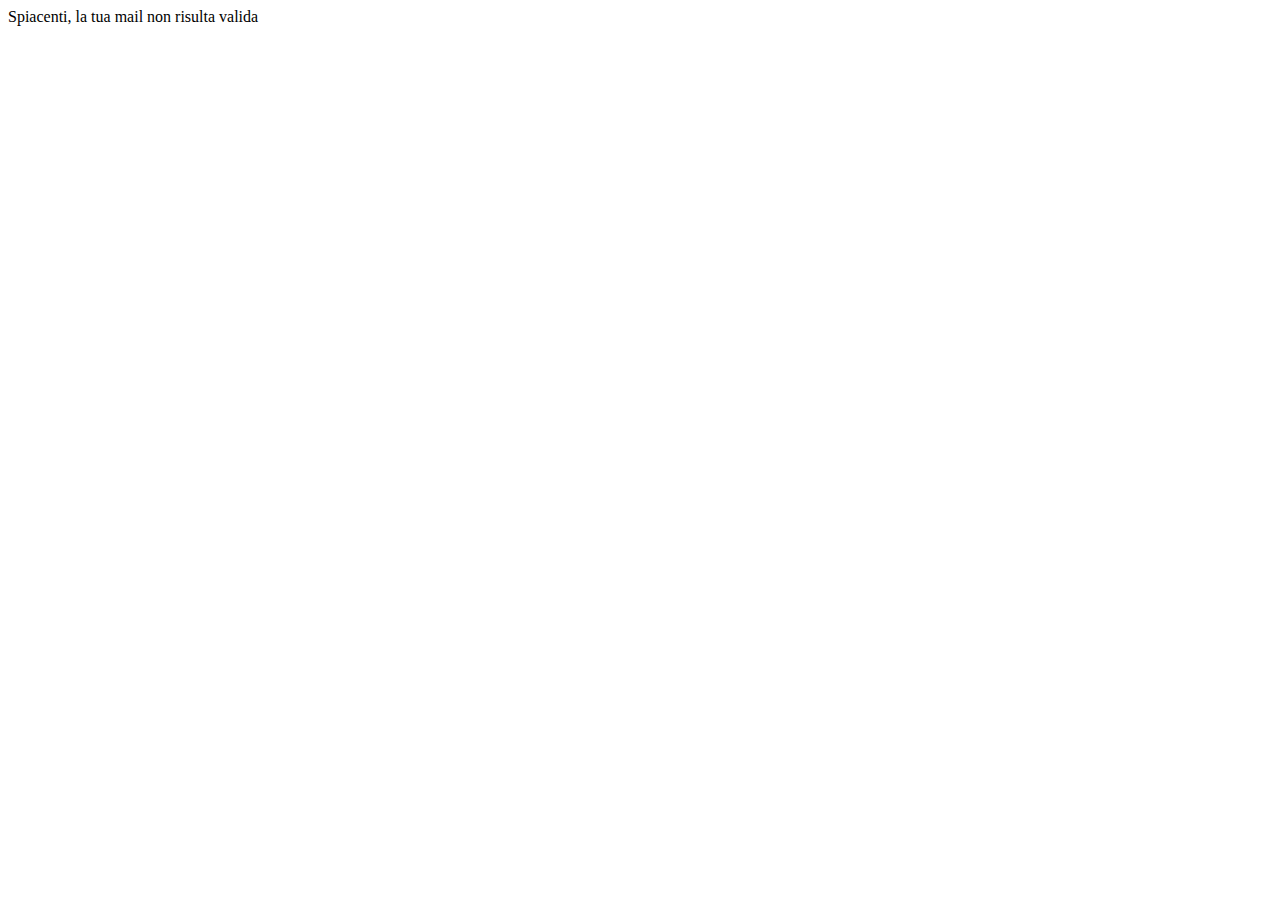
<file: index.html>
<!DOCTYPE html>
<html lang="en">
<head>
    <meta charset="UTF-8">
    <meta http-equiv="X-UA-Compatible" content="IE=edge">
    <meta name="viewport" content="width=device-width, initial-scale=1.0">
    <title>Mail e dadi</title>
    <script defer src="./js/script.js"></script>
</head>
<body>
    <div id="verifica"></div>
    
</body>
</html>
</file>
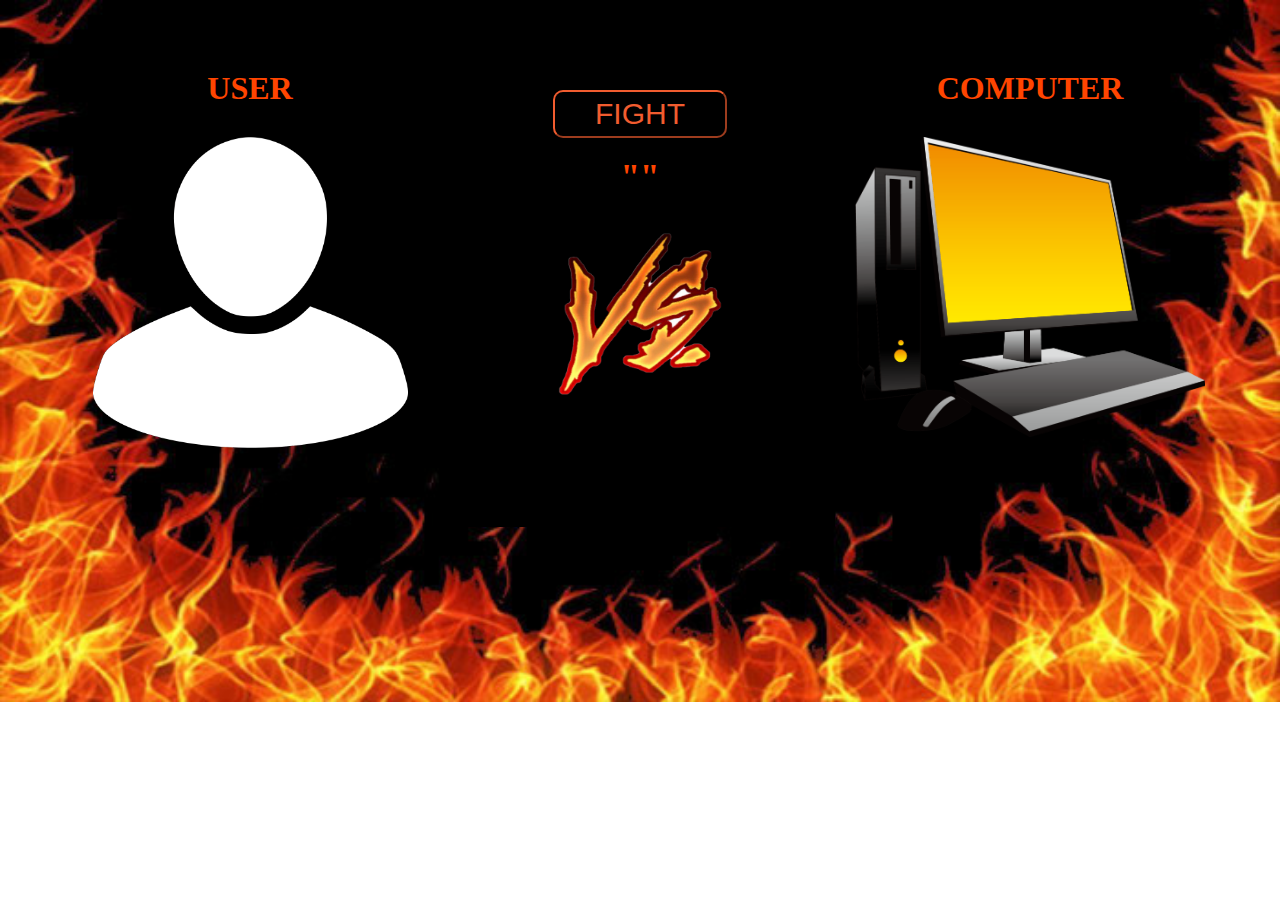
<file: dadi/index.html>
<!DOCTYPE html>
<html lang="en">
<head>
    <meta charset="UTF-8">
    <meta http-equiv="X-UA-Compatible" content="IE=edge">
    <meta name="viewport" content="width=device-width, initial-scale=1.0">
    <title>Document</title>
    <link rel="stylesheet" href="./css/style.css">
    <script defer src="./js/script.js"></script>
</head>
<body>
    <div class="container">
        
        <div class="row">
            <div class="col-33 text-center border">
                <h1>USER</h1>
                <img class="img-user" src="./img/Account-User-PNG-Clipart.png" alt="">
                <h1 id="user"></h1>

            </div>
            <div class="col-33 text-center black">
                <button id="fight">FIGHT</button>
                <h1 id="Result">""</h1>
                <img id="vs" src="./img/Versus-Battle-Transparent-PNG.png" alt="">

                
            </div>
            <div class="col-33 text-center border">
                <h1>COMPUTER</h1>
                <img class="img-col " src="./img/COMPUTER.png" alt="">
                <h1 id="computer"></h1>
                
            </div>
        </div>
    </div>
      
</body>
</html>
</file>
<file: dadi/css/style.css>
*{
    padding: 0;
    margin: 0;
    box-sizing: border-box;
}
body{
    background-image: url(../img/flames.jpg);
    background-repeat: no-repeat;
    background-size: cover;
}
/* UTILITIES */
.container{
    max-width: 1170px;
    margin: 50PX auto;
    

}
.row{
    display: flex;
    
}
.col-33{
    width: calc(100%/3);
    padding: 20px;
    color: orangered;



    
}
.text-center{
    text-align: center;
}
#fight{
    margin-top: 20px;
    padding: 5px 40px;
    font-size: 30px;
    color: rgb(241, 92, 47);
    background-color: black;
    border-color: rgb(241, 92, 47);
    border-radius: 10px;
}
#Result{
    padding: 20px 0;
    font-size: 35px;
    color: orangered;
}
.black{
    background-color: black;
}

.img-col{
    width: 100%;
    margin-top: 30px;
   
}
.img-user{
    width: 90%;
    filter: invert(100%);
    margin-top: 30px;
}
#vs{
    width: 350px;
}
#computer{
    font-size: 70px;
    padding-top: 55px;
}
#user{
    font-size: 70px;
    padding-top: 55px;
}
</file>
